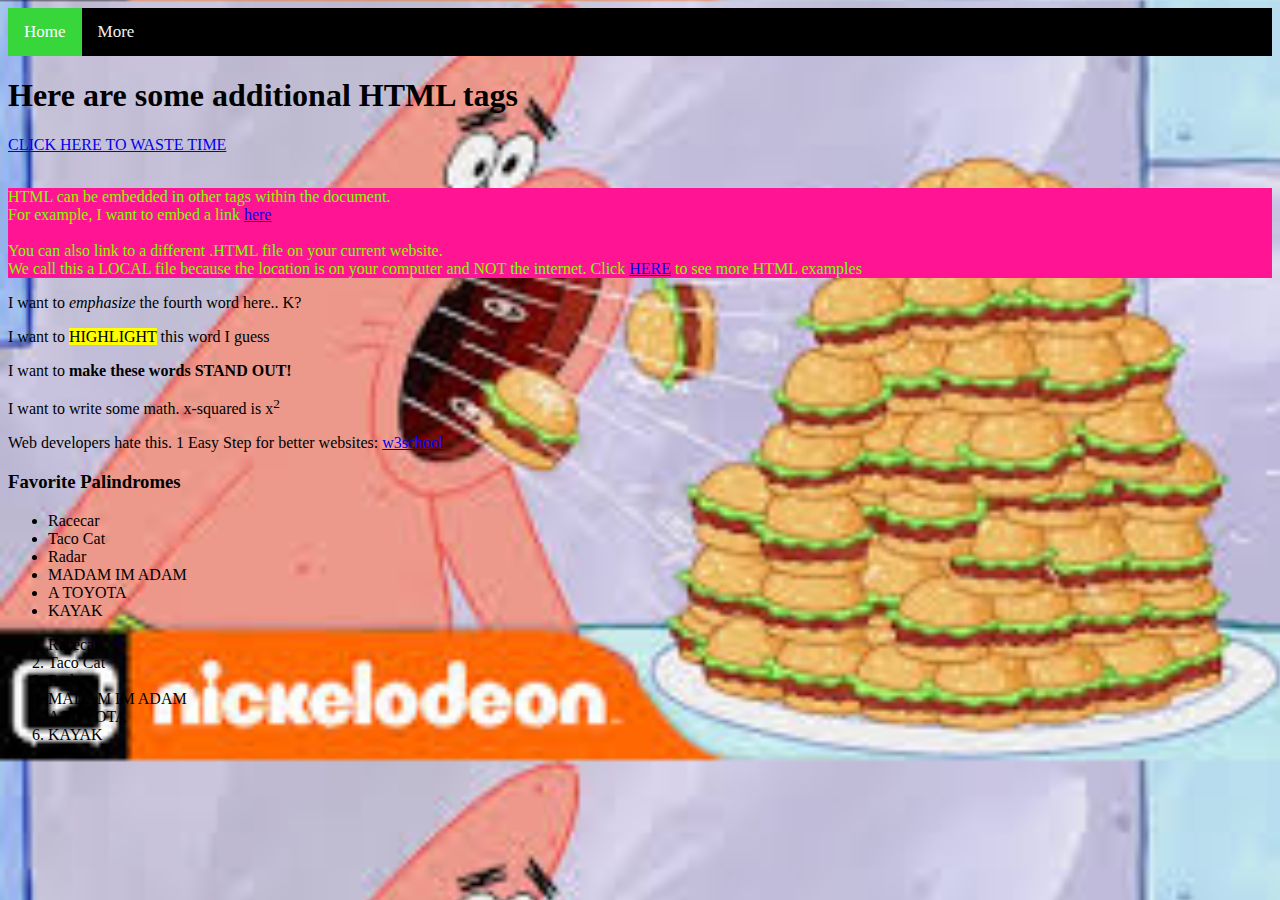
<file: index.html>
<!DOCTYPE html>
<html lang="en">
<head>
    <meta charset="UTF-8">
    <title>Additional HTML</title>
    <link rel="stylesheet" href="home.css">
</head>
<!-- TopNav bar is from w3schools.com -->

<body>
<div class="topnav">
    <a class="active" href="index.html">Home</a>
    <a href="more.html">More</a>

</div>

<h1>Here are some additional HTML tags</h1>

<!-- everything not here will be displayed in the browser
Let's create your first hyperlink to an external site -->
<a href="http://chihuahuaspin.com">CLICK HERE TO WASTE TIME</a>
<br><br>
<!-- open up a paragraph tag -->
<p id="htmlLinks">
    HTML can be embedded in other tags within the document.<br>
    For example, I want to embed a link <a href="http://dailyherald.com">here</a>


    <br><br>
    You can also link to a different .HTML file on your current website.<br>
    We call this a LOCAL file because the location is on your computer and NOT the internet.
    Click <a href="more.html">HERE</a> to see more HTML examples
</p>

<div id="textExample">
    <p> I want to <em>emphasize</em> the fourth word here.. K?</p>
    <p> I want to <mark>HIGHLIGHT</mark> this word I guess</p>
    <p> I want to <strong> make these words STAND OUT!</strong></p>
    <p> I want to write some math. x-squared is x<sup>2</sup></p>
    <p> Web developers hate this. 1 Easy Step for better websites: <a href="http://www.w3schools.com">w3school</a></p>
</div>



    <div id="lists">
        <h3>Favorite Palindromes</h3>
        <ul>
            <li>Racecar</li>
            <li>Taco Cat</li>
            <li>Radar</li>
            <li>MADAM IM ADAM</li>
            <li>A TOYOTA</li>
            <li>KAYAK</li>

        </ul>

        <ol>

            <li>Racecar</li>
            <li>Taco Cat</li>
            <li>Radar</li>
            <li>MADAM IM ADAM</li>
            <li>A TOYOTA</li>
            <li>KAYAK</li>

        </ol>

    </div>


</body>
</html>
</file>
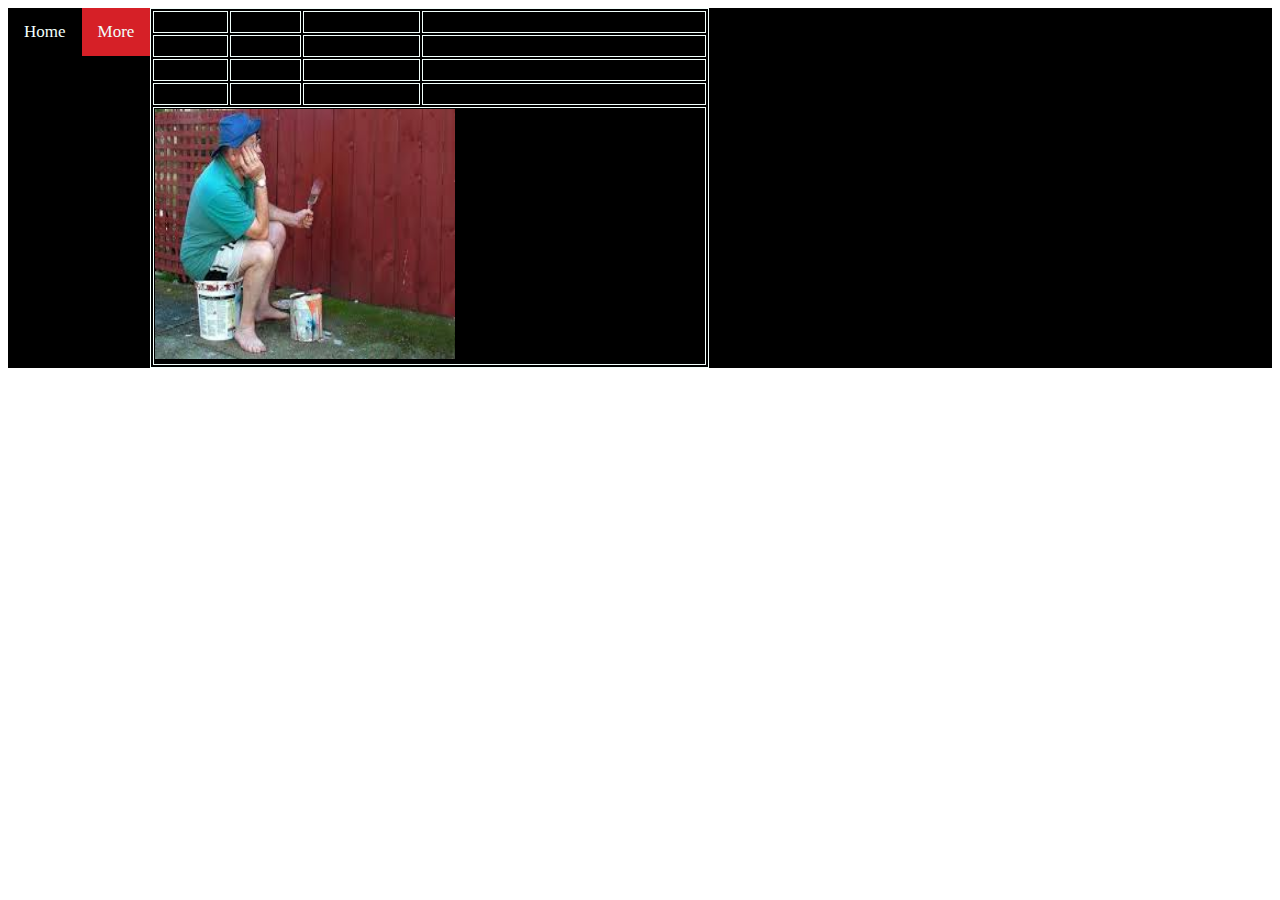
<file: more.html>
<!DOCTYPE html>
<html lang="en">
<head>
    <meta charset="UTF-8">
    <title>More More More</title>
</head>
<body>
<!-- TopNav bar is from w3schools.com -->


<div class="topnav">
    <a  href="index.html">Home</a>
    <a class="active" href="more.html">More</a>
    <link rel="stylesheet"  href="moreHTML.css">
<!-- An HTML table is defined with the <table> tag.

Each row is defined with the <tr> tag (table row)
A table header is defined with the <th> tag (table header like a column table)
By default, table headings are BOLD and CENTERED
A table data/cell is defined with the <td> tag. -->

<table  id="firstTable" border="solid">
    <tr>
        <th>Firstname</th>
        <th>Lastname</th>
        <th>Relationship</th>
        <th>Age</th>
    </tr>

    <tr>
        <td>Mr.</td>
        <td>K</td>
        <td>The "Captain"</td>
        <td>3166418934628349629378642368942q364</td>
    </tr>

    <tr>
        <td>Anthony</td>
        <td>Hana</td>
        <td>HW Answers</td>
        <td>My Homie</td>
    </tr>

    <tr>
        <td>Amman</td>
        <td>Hossain</td>
        <td>That one kool kid</td>
        <td>Really Wise</td>
    </tr>

    <tr>
        <td colspan="4">
          <img alt src="img/paintdry.jfif" height="250" width="300"/>
        </td>
    </tr>


</table>

</div>
</body>
</html>
</file>
<file: home.css>
/*
comments can go here and will not be executed as code
 */
body
{
    /*background-color: lightgreen; */
    background-image: url("img/krabbypatty.jfif") ;
    background-size: cover;

}
#htmlLinks
{
    background-color: deeppink;
    color: chartreuse;
}

/* The CSS code below was from w3schools.com */


/* Add a black background color to the top navigation */
.topnav {
    background-color: #000000;
    overflow: hidden;
}

/* Style the links inside the navigation bar */
.topnav a {
    float: left;
    color: #f2f2f2;
    text-align: center;
    padding: 14px 16px;
    text-decoration: none;
    font-size: 17px;
}

/* Change the color of links on hover */
.topnav a:hover {
    background-color: #37d63b;
    color: #f2fffc;
}

/* Add a color to the active/current link */
.topnav a.active {
    background-color: #37d63b;
    color: white;
}
</file>
<file: moreHTML.css>
/* The CSS code below was from w3schools.com */


/* Add a black background color to the top navigation */
.topnav {
    background-color: #000000;
    overflow: hidden;
}

/* Style the links inside the navigation bar */
.topnav a {
    float: left;
    color: #f2fffc;
    text-align: center;
    padding: 14px 16px;
    text-decoration: none;
    font-size: 17px;
}

/* Change the color of links on hover */
.topnav a:hover {
    background-color: #d62027;
    color: #f2fffc;
}

/* Add a color to the active/current link */
.topnav a.active {
    background-color: #d62027;
    color: #f2fffc;
}

/* table styling was from w3schools.com */
table, th, td {
    border: 1px solid #f2fffc;
}
</file>
